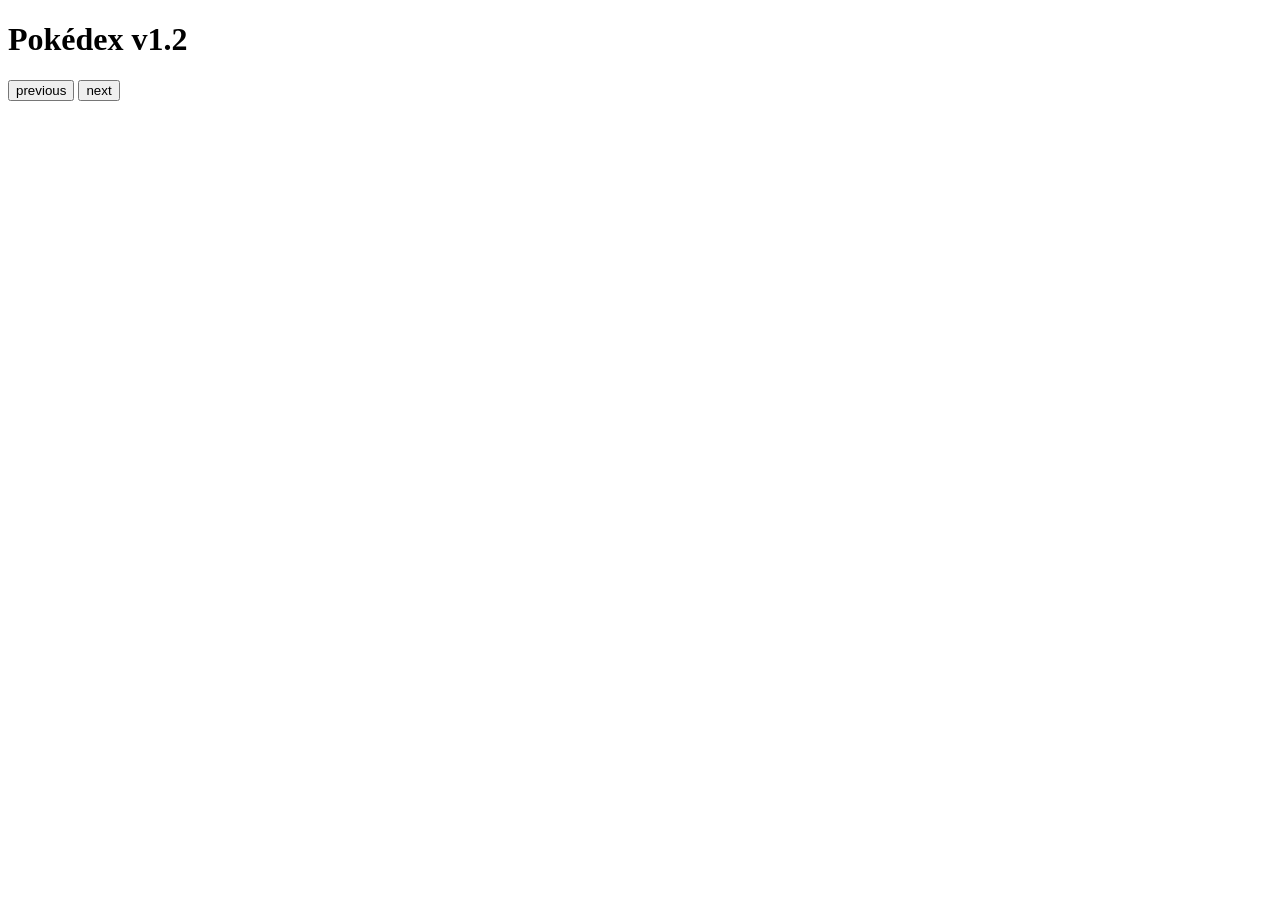
<file: index.html>
<!doctype html>
<html lang="en">
<head>
    <meta charset="UTF-8" />
    <meta name="viewport" content="width=device-width, initial-scale=1.0" />
    <title>Pokédex v1.2</title>
	<link rel="stylesheet" href="./src/style.css">
</head>
<body>
	<header>
		<h1>Pokédex v1.2</h1>
		<nav></nav>
	</header>
    <main>
      <div id="buttons">
        <button onclick="previous()">previous</button>
        <button onclick="next()">next</button>
      </div>
    <div id="main-container"></div>
  	</main>
	<footer>
	</footer>
</body>
<script type="module" src="/src/main.js"></script>
</html>
</file>
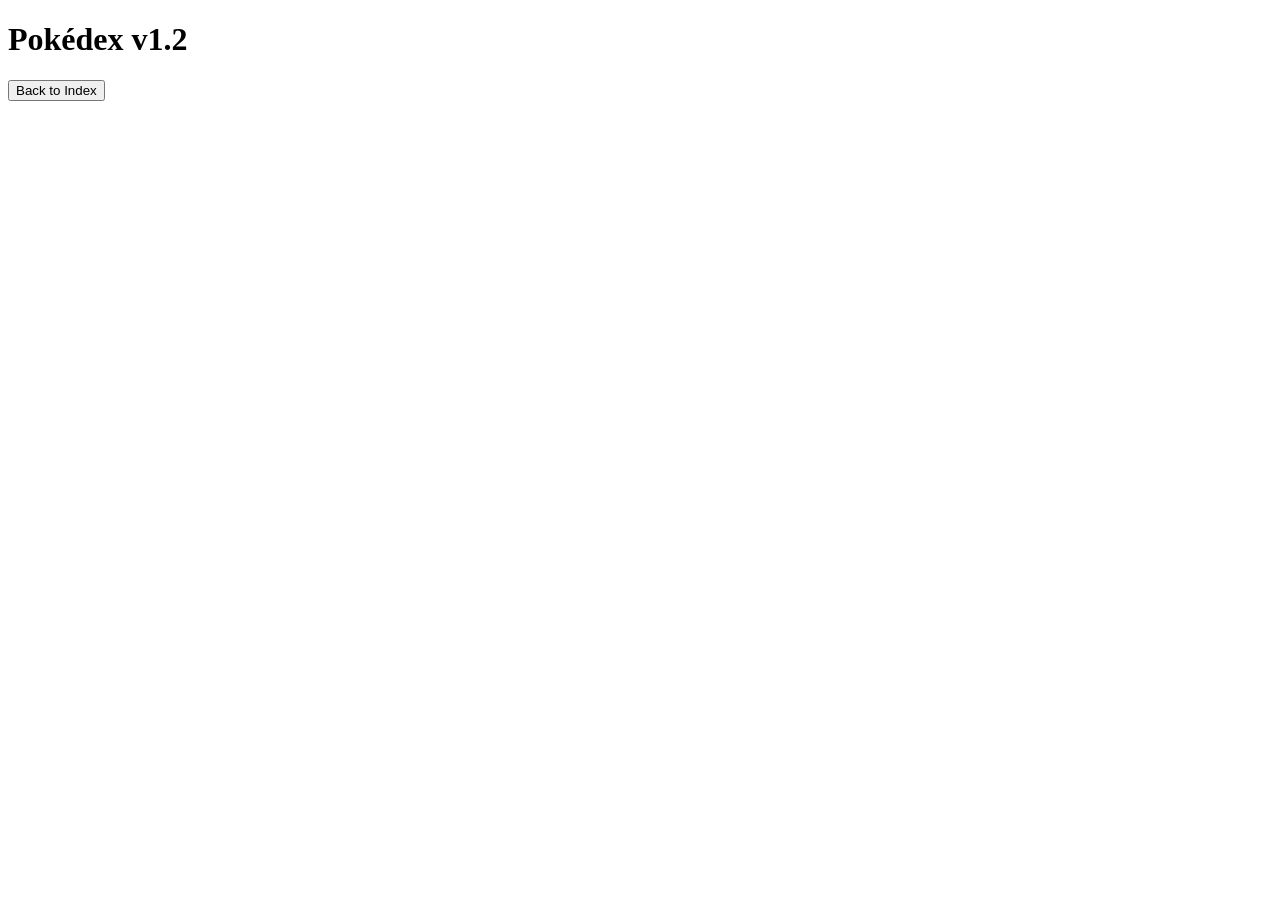
<file: detail.html>
<!DOCTYPE html>
<html lang="en">
<head>
    <meta charset="UTF-8">
    <meta name="viewport" content="width=dettaglio, initial-scale=1.0">
    <title>Dettagli Pokemon</title>
    <link rel="stylesheet" href="./src/style.css">
</head>
<body>
	<header>
		<h1>Pokédex v1.2</h1>
		<nav></nav>
		<button onclick="goBack()">Back to Index</button>
	</header>
	<main>
		<div id="sprite-pokemon-container"></div>
		<div id="poke-name"></div>
	</main>
	<footer></footer>
</body>
<script type="module" src="./src/detail.js"></script>
</html>
</file>
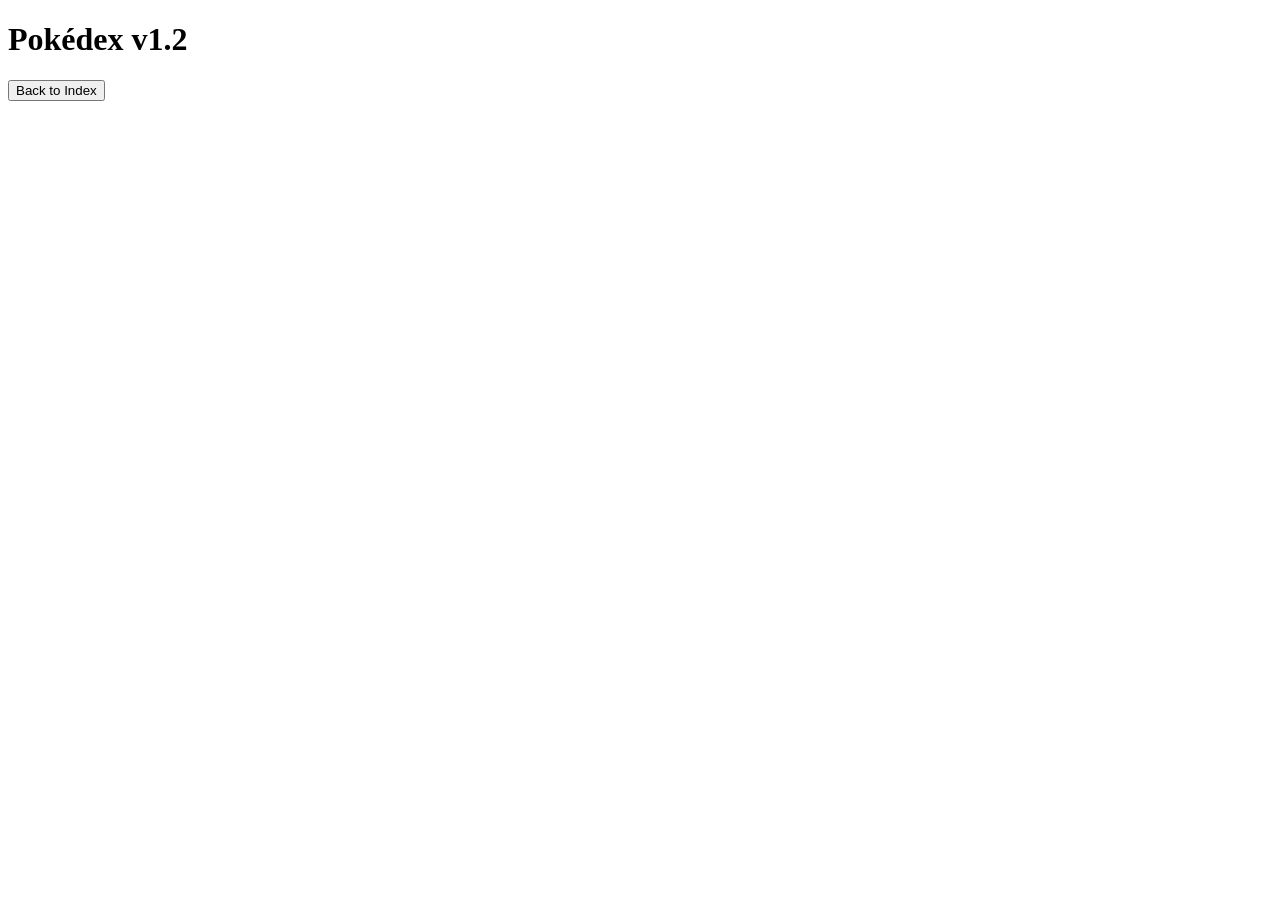
<file: type.html>
<!DOCTYPE html>
<html lang="en">
<head>
    <meta charset="UTF-8">
    <meta name="viewport" content="width=device-width, initial-scale=1.0">
    <title>Pokemon per Type</title>
    <link rel="stylesheet" href="./src/style.css">
</head>
<body>
	<header>
		<h1>Pokédex v1.2</h1>
		<nav></nav>
		<button onclick="goBack()">Back to Index</button>
	</header>
	<main>
		<div id="type-container"></div>
	</main>
	<footer></footer>
</body>
<script type="module" src="./src/type.js"></script>
</html>
</file>
<file: src/style.css>
.type-button {
	margin-right: 10px; /* Add space between buttons */
	padding: 5px 10px; /* Add padding for better appearance */
	text-decoration: none; /* Remove underline from links */
	color: white; /* Text color */
	background-color: #007bff; /* Background color */
	border-radius: 5px; /* Rounded corners */
  }
  
  .type-button:hover {
	background-color: #0056b3; /* Darker background on hover */
  }
</file>
